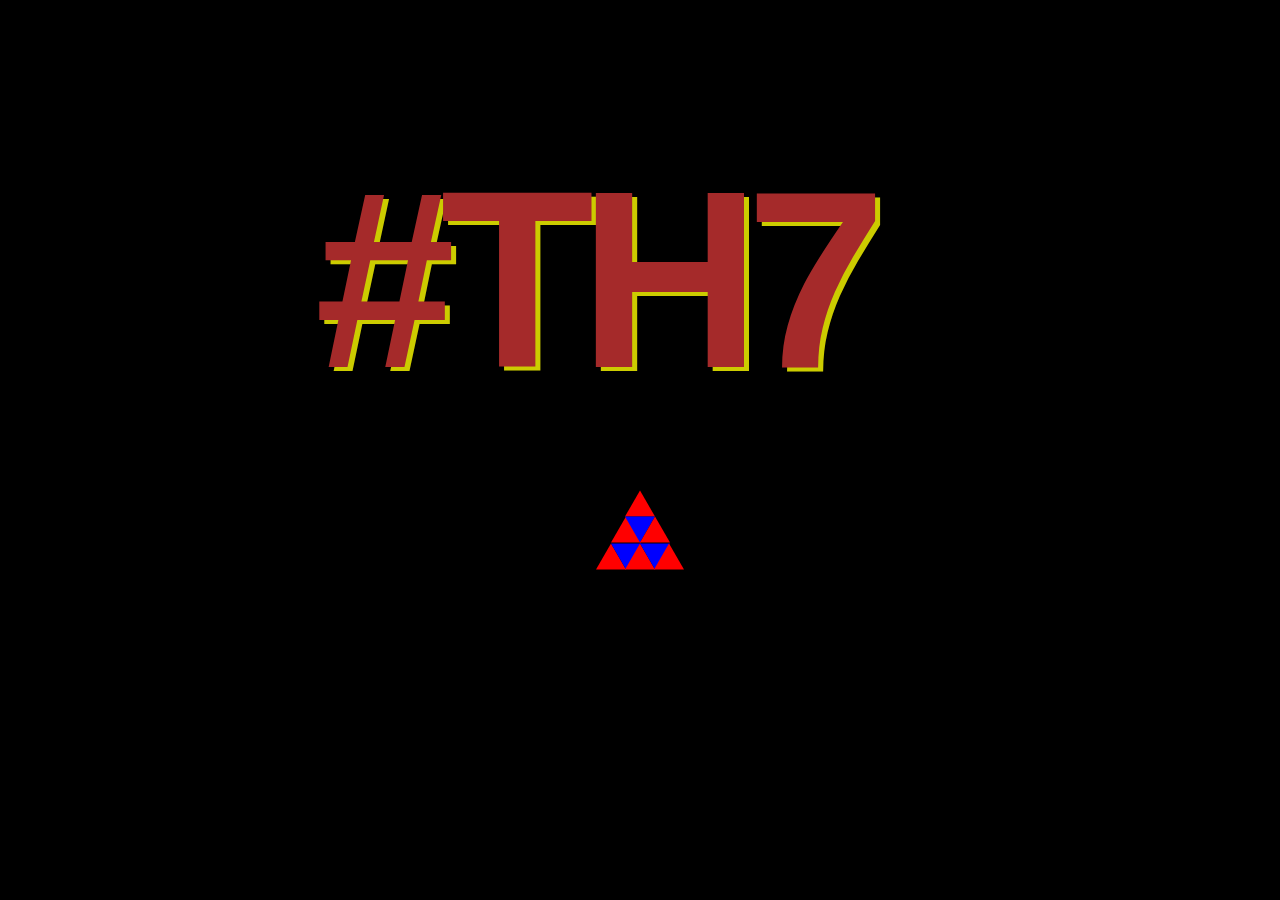
<file: works/first/index.html>
<!DOCTYPE html>
<html>
    <head>
		<meta charset="utf-8">
    <meta http-equiv="X-UA-Compatible" content="IE=edge">
    <meta name="viewport" content="width=device-width, initial-scale=1">
    <link rel="stylesheet" href="https://maxcdn.bootstrapcdn.com/font-awesome/4.7.0/css/font-awesome.min.css">
    <link rel="stylesheet" href="bootstrap.min.css">
	  <link rel="stylesheet" href="animate.css.css">		
<link rel="stylesheet"  href="preloader.css">
        <title>#TH7</title>
    </head>
    <body>
<div class="container">
<div id = "preload"></div>     
<div id="b" class="cssload-triangles">
    <div class="cssload-tri cssload-invert"></div>
    <div class="cssload-tri cssload-invert"></div>
    <div class="cssload-tri"></div>
    <div class="cssload-tri cssload-invert"></div>
    <div class="cssload-tri cssload-invert"></div>
    <div class="cssload-tri"></div>
    <div class="cssload-tri cssload-invert"></div>
    <div class="cssload-tri"></div>
    <div class="cssload-tri cssload-invert"></div>
    <br />
    <br />
    <br />
    <br />
</div>
			<div class="hidden-xs">
				<div class="col-lg-5 col-lg-offset-2 col-md-5 col-md-offset-2 col-sm-offset-1 ">
		<ul class="th"> 
			<li class="#"><b>#</b></li>
			<li class="t">T</li>
			<li class="h">H</li>
			<li class="7">7</li>
	</ul>
			</div>
		</div>	
			<div class="visible-xs col-xs-7 col-xs-offset-1 ">
		<ul class="thxs"> 
			<li class="#"><b>#</b></li>
			<li class="t">T</li>
			<li class="h">H</li>
			<li class="7">7</li>
	</ul>
			</div>
		</div>
 <script src="preloader.js"></script>
		
    <script src="https://ajax.googleapis.com/ajax/libs/jquery/1.12.4/jquery.min.js"></script>
    <script src="bootstrap.min.js"></script>
<script src="https://maxcdn.bootstrapcdn.com/bootstrap/3.3.7/js/bootstrap.min.js" integrity="sha384-Tc5IQib027qvyjSMfHjOMaLkfuWVxZxUPnCJA7l2mCWNIpG9mGCD8wGNIcPD7Txa" crossorigin="anonymous"></script>
		
		<script src="https://code.jquery.com/jquery-3.1.1.js"></script>
    </body>
</html>
</file>
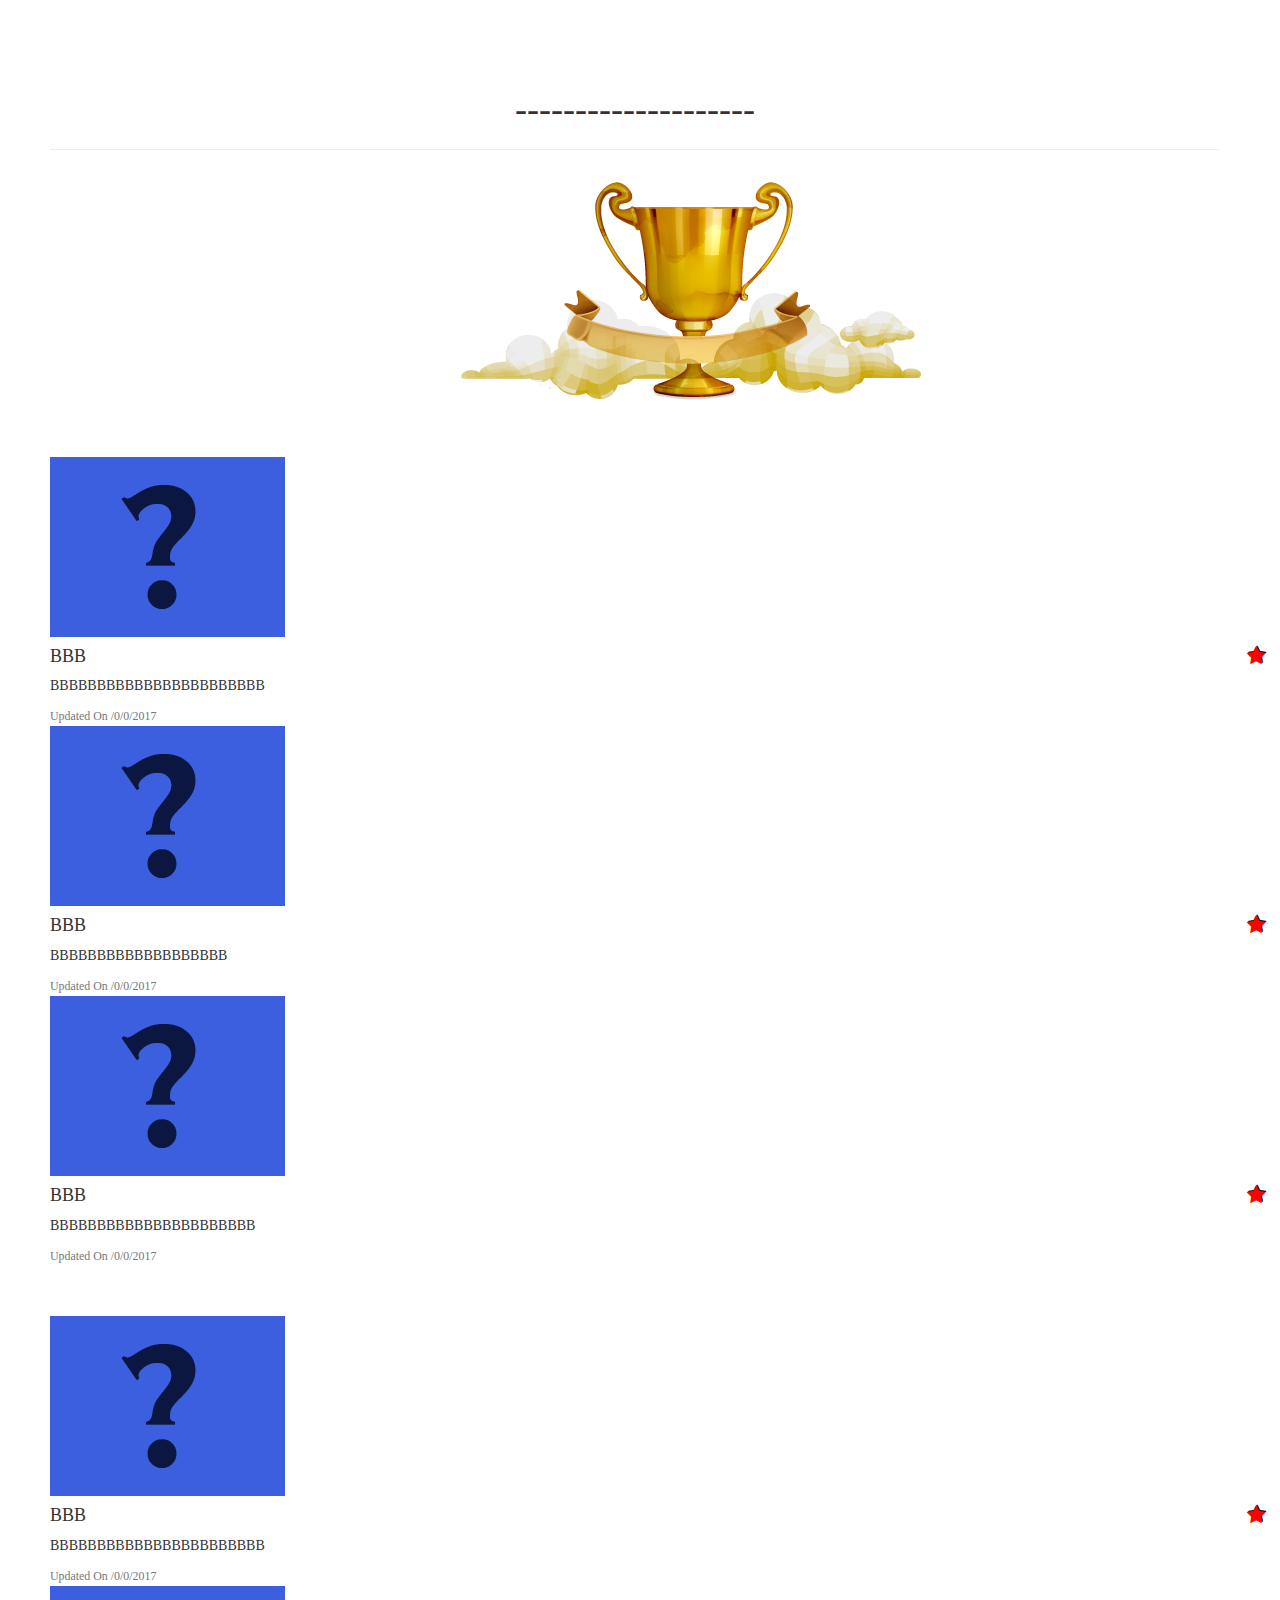
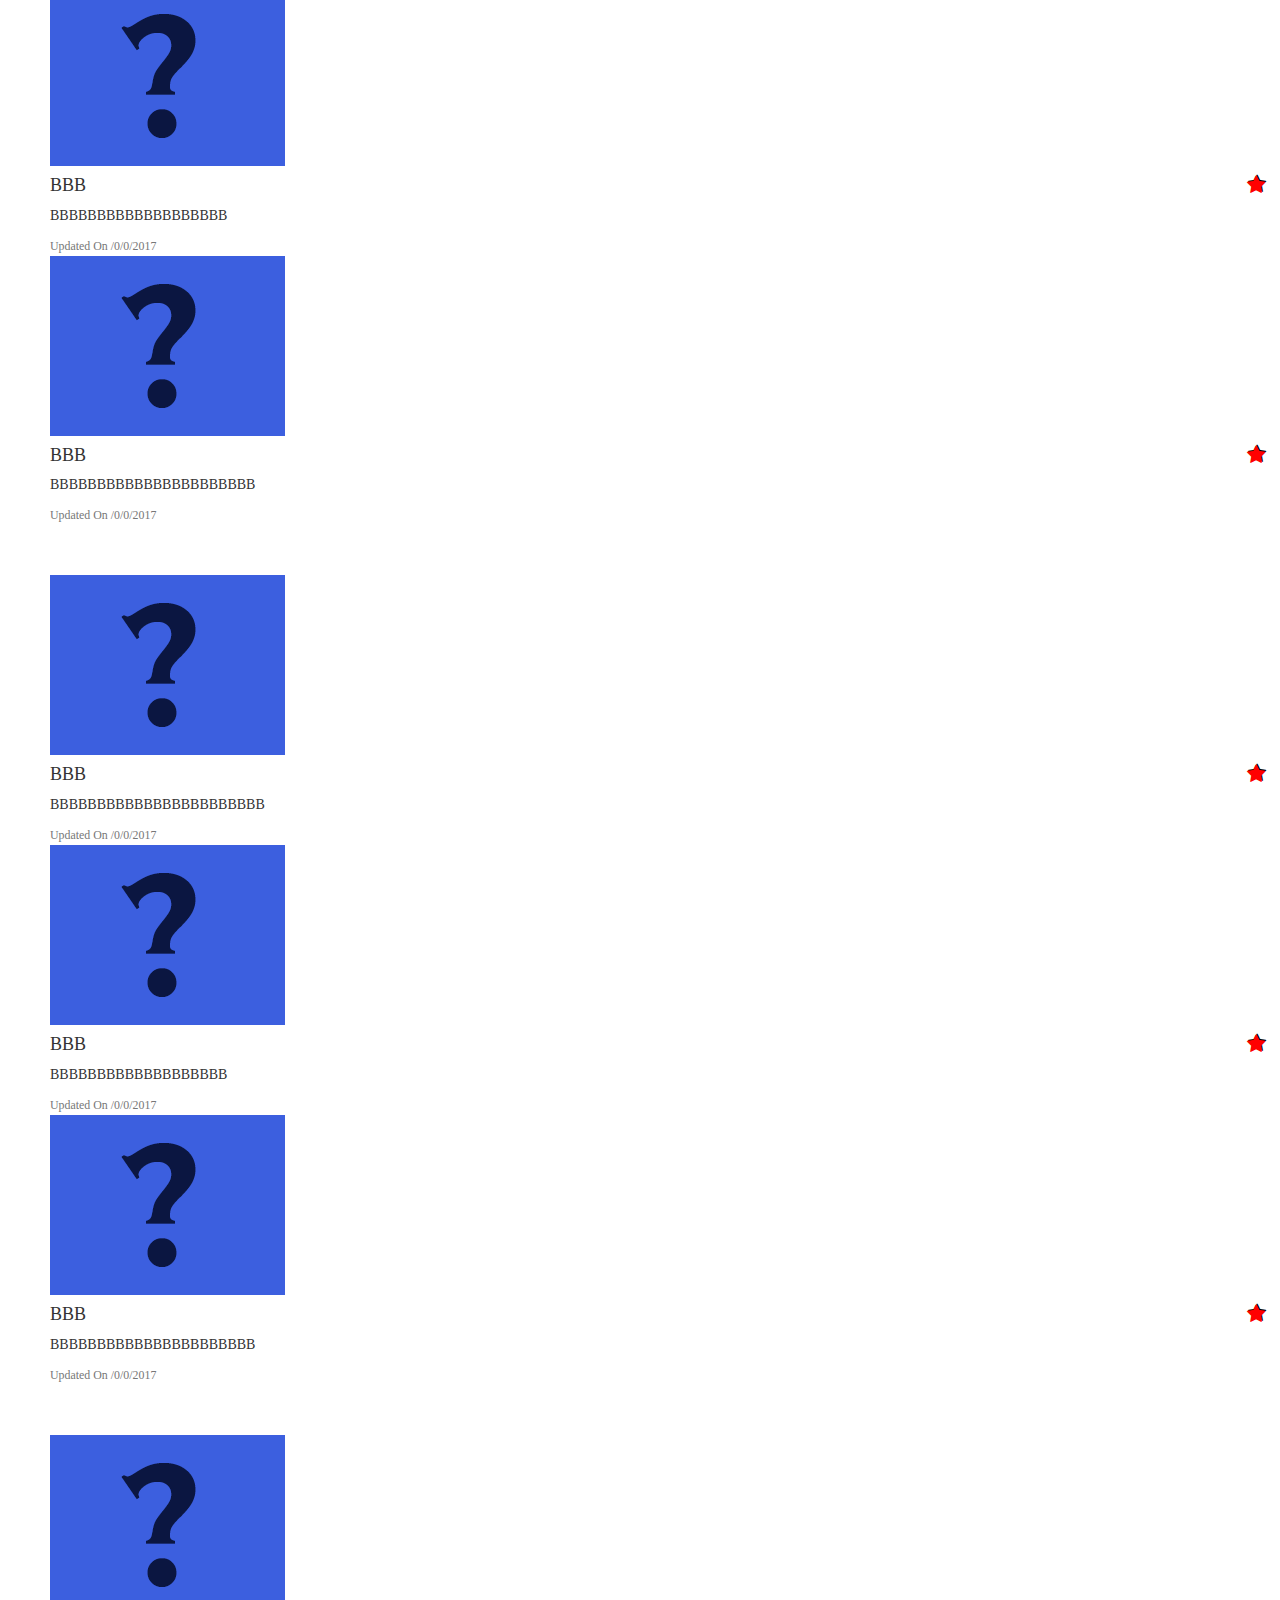
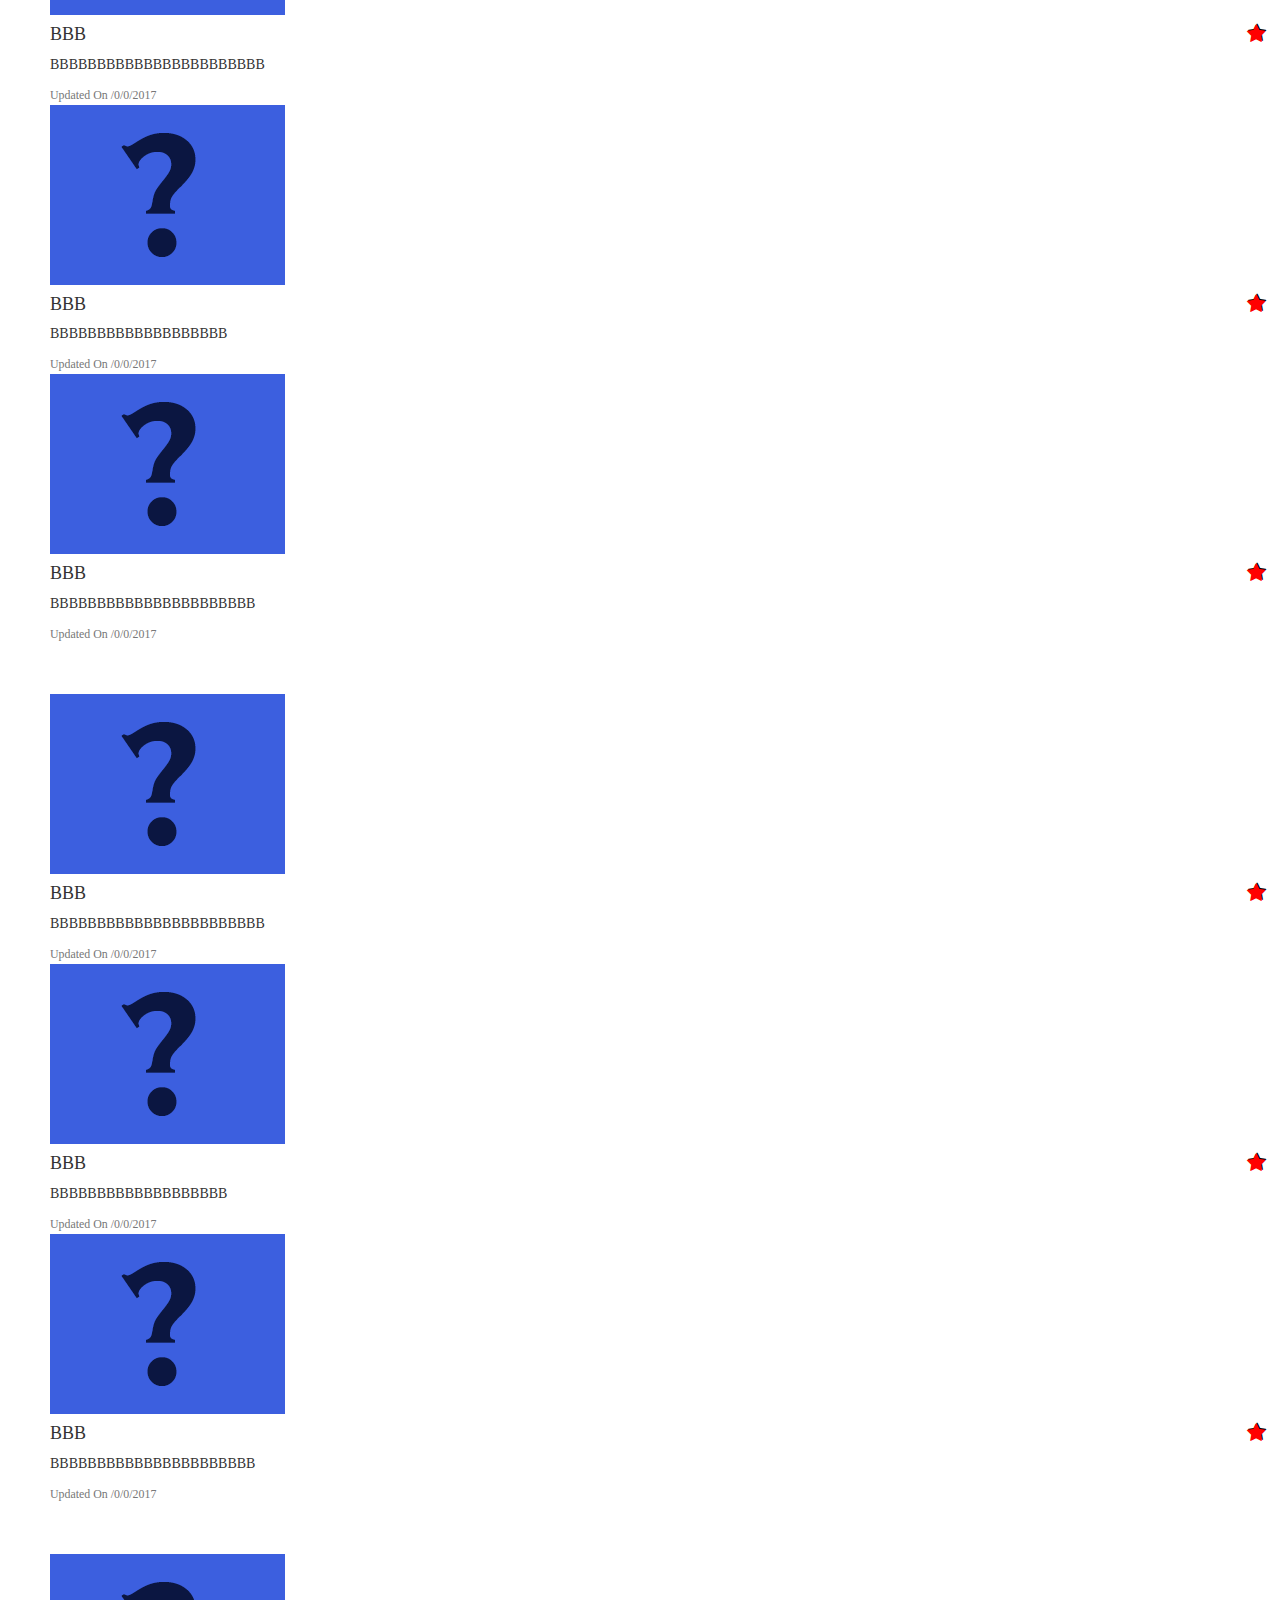
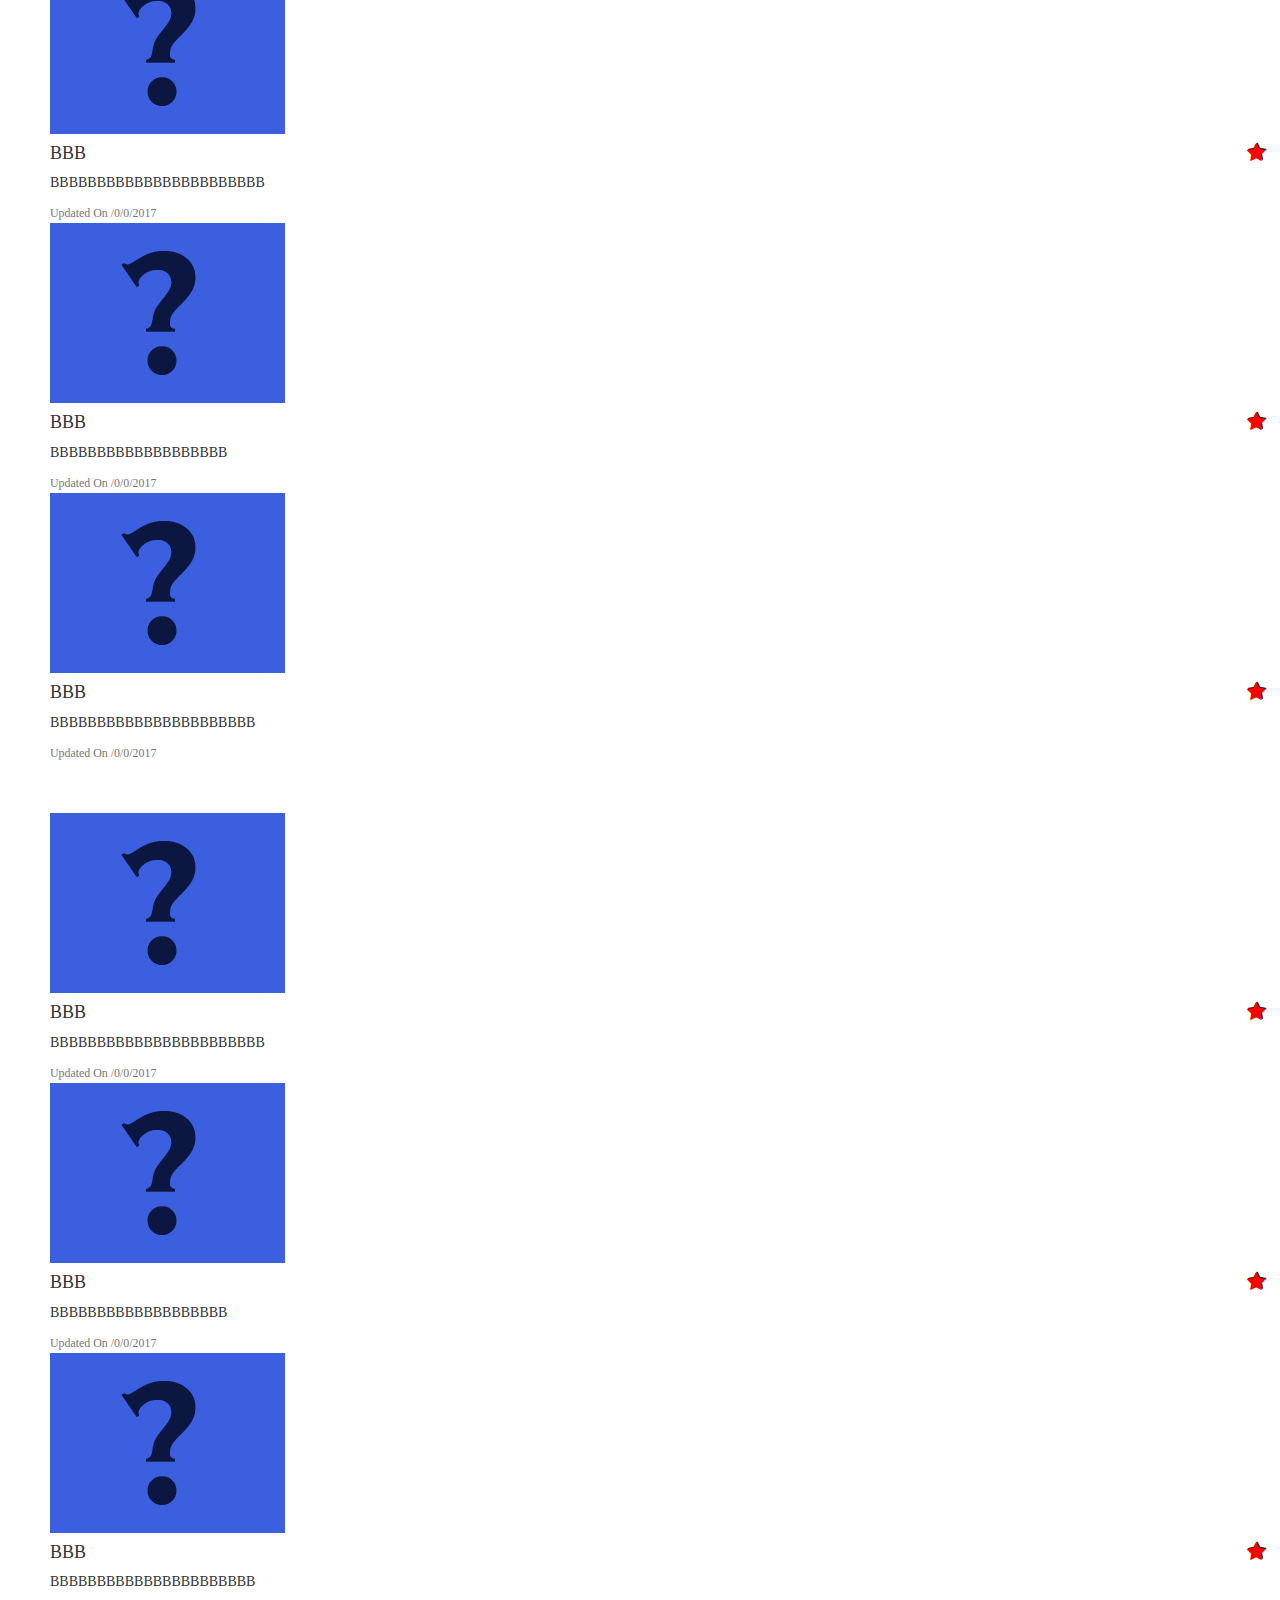
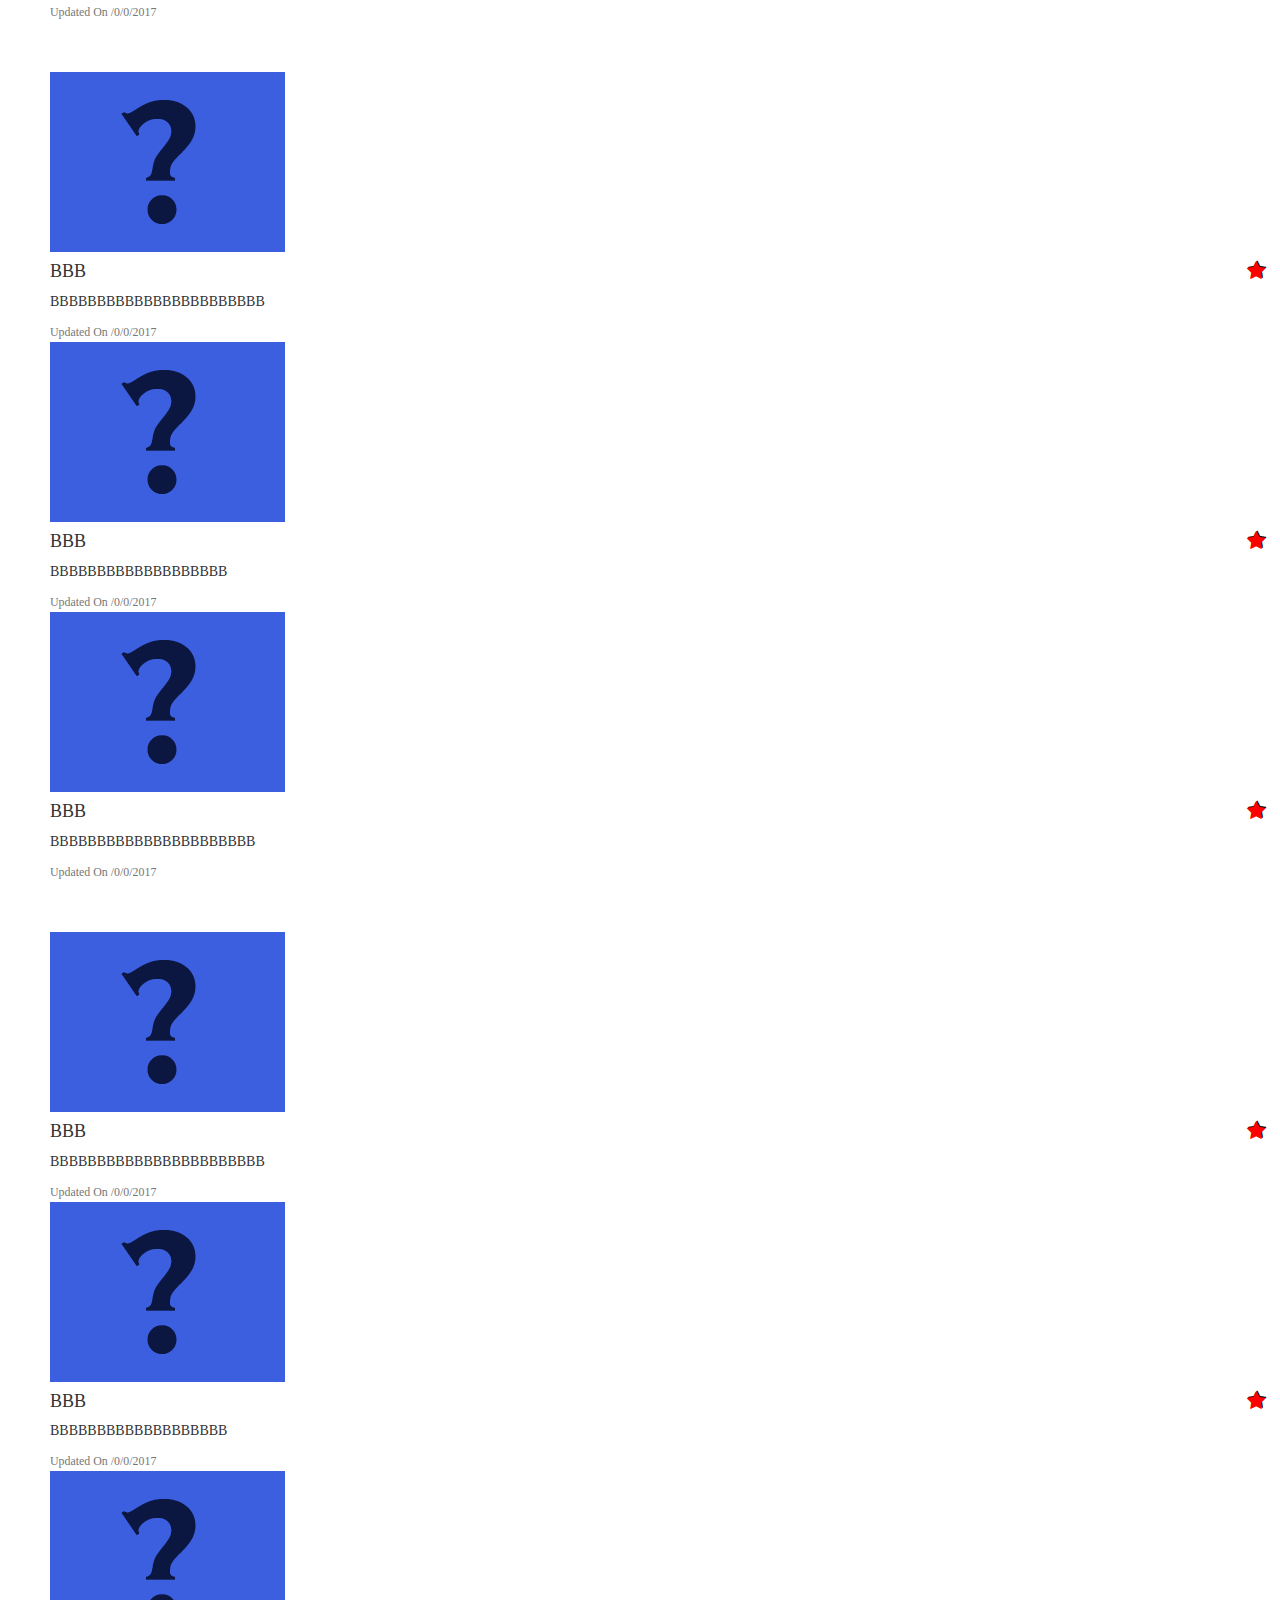
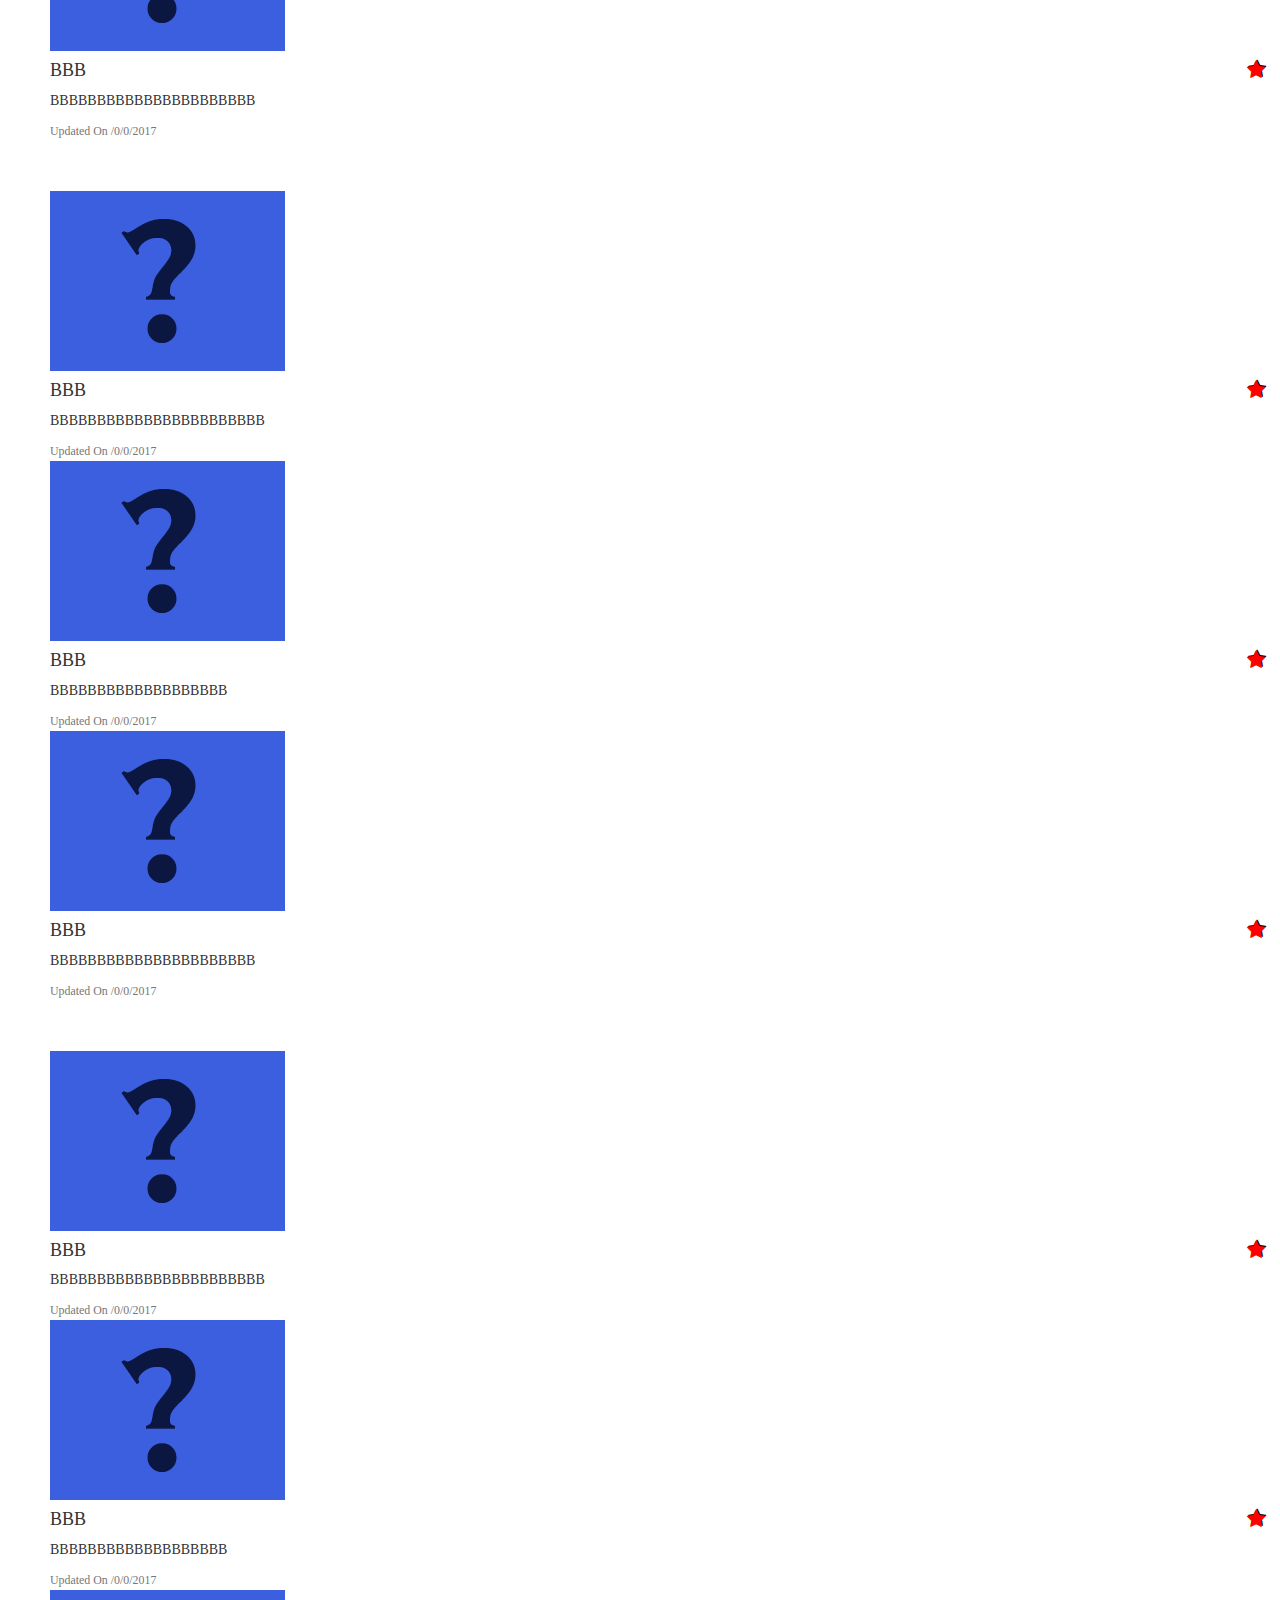
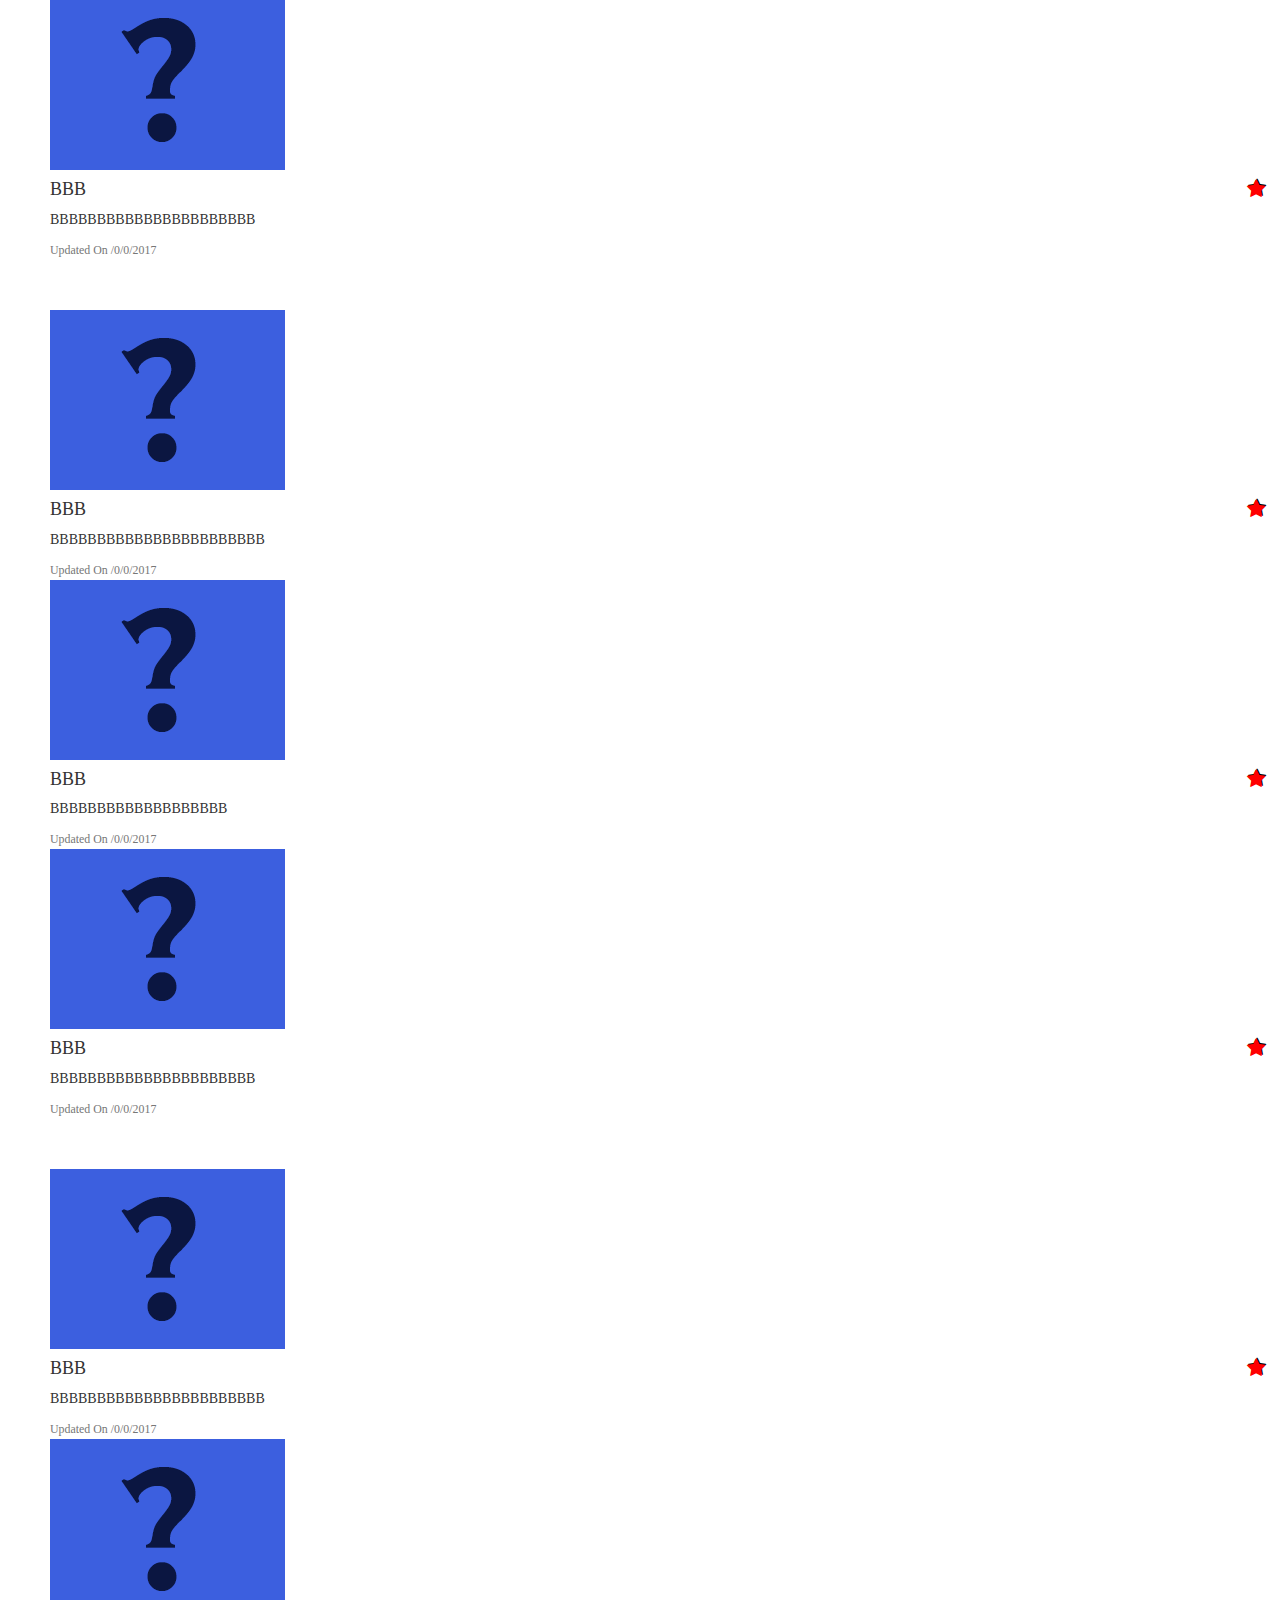
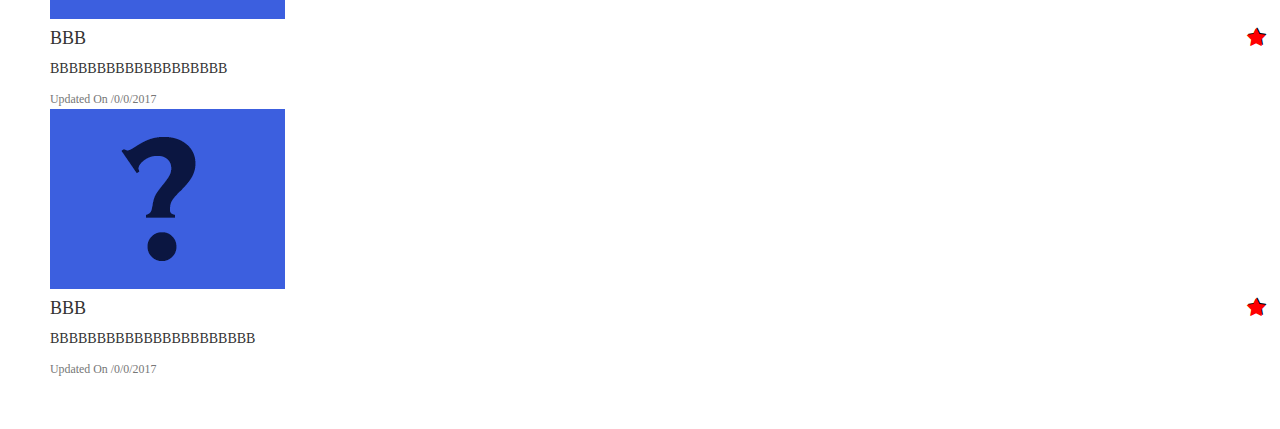
<file: works/second/files/root/worksmain/worksall/Green_apple_kids/other_files/index.html>
<!DOCTYPE html>
<html lang="en">
  <head>
	  
	  
    <meta charset="utf-8">
    <meta http-equiv="X-UA-Compatible" content="IE=edge">
    <meta name="viewport" content="width=device-width, initial-scale=1">
   <link rel="stylesheet" href="https://maxcdn.bootstrapcdn.com/bootstrap/4.0.0-alpha.6/css/bootstrap.min.css" integrity="sha384-rwoIResjU2yc3z8GV/NPeZWAv56rSmLldC3R/AZzGRnGxQQKnKkoFVhFQhNUwEyJ" crossorigin="anonymous">
    <link href="https://maxcdn.bootstrapcdn.com/font-awesome/4.7.0/css/font-awesome.min.css" rel="stylesheet" integrity="sha384-wvfXpqpZZVQGK6TAh5PVlGOfQNHSoD2xbE+QkPxCAFlNEevoEH3Sl0sibVcOQVnN" crossorigin="anonymous">
	  
    <link rel="stylesheet" href="bootstrap.min.css">
	  <link rel="stylesheet" href="animate.css.css">
	  <link rel="stylesheet" href="style.css"> 
	  <title></title>
  </head>
  <body>
	  
	  <div class="container">
		  <div class="page-header text-center">
			  <h1>--------------------</h1>
		  </div>
	  <div class="col-lg-4 col-lg-offset-4 col-md-4 col-md-offset-4 col-sm-4 col-sm-offset-4">
	    <img class="card-img-top img-fluid " src="pictures/myweek-prizes.png" alt="Card image cap">
	  </div>
	  </div>
	 	  
	  

	  
	  <div class="container">
	  <div class="card-deck">
  <div class="card">
    <img class="card-img-top" src="pictures/blank.gif" alt="Card image cap">
    <div class="card-block">
		<div class="card-title fa fa-star star" aria-hidden="true"></div>
      <h4 class="card-title">BBB</h4>
      <p class="card-text">BBBBBBBBBBBBBBBBBBBBBBB</p>
    </div>
    <div class="card-footer">
      <small class="text-muted">Updated On  /0/0/2017</small>
    </div>
  </div>
		  
		  
  <div class="card">
    <img class="card-img-top" src="pictures/blank.gif" alt="Card image cap">
    <div class="card-block">
		<div class="card-title fa fa-star star" aria-hidden="true"></div>
      <h4 class="card-title">BBB</h4>
      <p class="card-text">BBBBBBBBBBBBBBBBBBB</p>
    </div>
    <div class="card-footer">
      <small class="text-muted">Updated On  /0/0/2017</small>
    </div>
  </div>
		  
		  
  <div class="card">
    <img class="card-img-top" src="pictures/blank.gif" alt="Card image cap">
    <div class="card-block">
		<div class="card-title fa fa-star star" aria-hidden="true"></div>
      <h4 class="card-title">BBB</h4>
      <p class="card-text">BBBBBBBBBBBBBBBBBBBBBB</p>
    </div>
    <div class="card-footer">
      <small class="text-muted">Updated On  /0/0/2017</small>
    </div>
  </div>
</div>
	  </div>	  
	  
	  	  <div class="container">
	  <div class="card-deck">
  <div class="card">
    <img class="card-img-top" src="pictures/blank.gif" alt="Card image cap">
    <div class="card-block">
		<div class="card-title fa fa-star star" aria-hidden="true"></div>
      <h4 class="card-title">BBB</h4>
      <p class="card-text">BBBBBBBBBBBBBBBBBBBBBBB</p>
    </div>
    <div class="card-footer">
      <small class="text-muted">Updated On  /0/0/2017</small>
    </div>
  </div>
		  
		  
  <div class="card">
    <img class="card-img-top" src="pictures/blank.gif" alt="Card image cap">
    <div class="card-block">
		<div class="card-title fa fa-star star" aria-hidden="true"></div>
      <h4 class="card-title">BBB</h4>
      <p class="card-text">BBBBBBBBBBBBBBBBBBB</p>
    </div>
    <div class="card-footer">
      <small class="text-muted">Updated On  /0/0/2017</small>
    </div>
  </div>
		  
		  
  <div class="card">
    <img class="card-img-top" src="pictures/blank.gif" alt="Card image cap">
    <div class="card-block">
		<div class="card-title fa fa-star star" aria-hidden="true"></div>
      <h4 class="card-title">BBB</h4>
      <p class="card-text">BBBBBBBBBBBBBBBBBBBBBB</p>
    </div>
    <div class="card-footer">
      <small class="text-muted">Updated On  /0/0/2017</small>
    </div>
  </div>
</div>
	  </div>	  
	  
	  	  <div class="container">
	  <div class="card-deck">
  <div class="card">
    <img class="card-img-top" src="pictures/blank.gif" alt="Card image cap">
    <div class="card-block">
		<div class="card-title fa fa-star star" aria-hidden="true"></div>
      <h4 class="card-title">BBB</h4>
      <p class="card-text">BBBBBBBBBBBBBBBBBBBBBBB</p>
    </div>
    <div class="card-footer">
      <small class="text-muted">Updated On  /0/0/2017</small>
    </div>
  </div>
		  
		  
  <div class="card">
    <img class="card-img-top" src="pictures/blank.gif" alt="Card image cap">
    <div class="card-block">
		<div class="card-title fa fa-star star" aria-hidden="true"></div>
      <h4 class="card-title">BBB</h4>
      <p class="card-text">BBBBBBBBBBBBBBBBBBB</p>
    </div>
    <div class="card-footer">
      <small class="text-muted">Updated On  /0/0/2017</small>
    </div>
  </div>
		  
		  
  <div class="card">
    <img class="card-img-top" src="pictures/blank.gif" alt="Card image cap">
    <div class="card-block">
		<div class="card-title fa fa-star star" aria-hidden="true"></div>
      <h4 class="card-title">BBB</h4>
      <p class="card-text">BBBBBBBBBBBBBBBBBBBBBB</p>
    </div>
    <div class="card-footer">
      <small class="text-muted">Updated On  /0/0/2017</small>
    </div>
  </div>
</div>
	  </div>	  
	  
	  	  <div class="container">
	  <div class="card-deck">
  <div class="card">
    <img class="card-img-top" src="pictures/blank.gif" alt="Card image cap">
    <div class="card-block">
		<div class="card-title fa fa-star star" aria-hidden="true"></div>
      <h4 class="card-title">BBB</h4>
      <p class="card-text">BBBBBBBBBBBBBBBBBBBBBBB</p>
    </div>
    <div class="card-footer">
      <small class="text-muted">Updated On  /0/0/2017</small>
    </div>
  </div>
		  
		  
  <div class="card">
    <img class="card-img-top" src="pictures/blank.gif" alt="Card image cap">
    <div class="card-block">
		<div class="card-title fa fa-star star" aria-hidden="true"></div>
      <h4 class="card-title">BBB</h4>
      <p class="card-text">BBBBBBBBBBBBBBBBBBB</p>
    </div>
    <div class="card-footer">
      <small class="text-muted">Updated On  /0/0/2017</small>
    </div>
  </div>
		  
		  
  <div class="card">
    <img class="card-img-top" src="pictures/blank.gif" alt="Card image cap">
    <div class="card-block">
		<div class="card-title fa fa-star star" aria-hidden="true"></div>
      <h4 class="card-title">BBB</h4>
      <p class="card-text">BBBBBBBBBBBBBBBBBBBBBB</p>
    </div>
    <div class="card-footer">
      <small class="text-muted">Updated On  /0/0/2017</small>
    </div>
  </div>
</div>
	  </div>	  
	  
	  	  <div class="container">
	  <div class="card-deck">
  <div class="card">
    <img class="card-img-top" src="pictures/blank.gif" alt="Card image cap">
    <div class="card-block">
		<div class="card-title fa fa-star star" aria-hidden="true"></div>
      <h4 class="card-title">BBB</h4>
      <p class="card-text">BBBBBBBBBBBBBBBBBBBBBBB</p>
    </div>
    <div class="card-footer">
      <small class="text-muted">Updated On  /0/0/2017</small>
    </div>
  </div>
		  
		  
  <div class="card">
    <img class="card-img-top" src="pictures/blank.gif" alt="Card image cap">
    <div class="card-block">
		<div class="card-title fa fa-star star" aria-hidden="true"></div>
      <h4 class="card-title">BBB</h4>
      <p class="card-text">BBBBBBBBBBBBBBBBBBB</p>
    </div>
    <div class="card-footer">
      <small class="text-muted">Updated On  /0/0/2017</small>
    </div>
  </div>
		  
		  
  <div class="card">
    <img class="card-img-top" src="pictures/blank.gif" alt="Card image cap">
    <div class="card-block">
		<div class="card-title fa fa-star star" aria-hidden="true"></div>
      <h4 class="card-title">BBB</h4>
      <p class="card-text">BBBBBBBBBBBBBBBBBBBBBB</p>
    </div>
    <div class="card-footer">
      <small class="text-muted">Updated On  /0/0/2017</small>
    </div>
  </div>
</div>
	  </div>	  
	  
	  	  <div class="container">
	  <div class="card-deck">
  <div class="card">
    <img class="card-img-top" src="pictures/blank.gif" alt="Card image cap">
    <div class="card-block">
		<div class="card-title fa fa-star star" aria-hidden="true"></div>
      <h4 class="card-title">BBB</h4>
      <p class="card-text">BBBBBBBBBBBBBBBBBBBBBBB</p>
    </div>
    <div class="card-footer">
      <small class="text-muted">Updated On  /0/0/2017</small>
    </div>
  </div>
		  
		  
  <div class="card">
    <img class="card-img-top" src="pictures/blank.gif" alt="Card image cap">
    <div class="card-block">
		<div class="card-title fa fa-star star" aria-hidden="true"></div>
      <h4 class="card-title">BBB</h4>
      <p class="card-text">BBBBBBBBBBBBBBBBBBB</p>
    </div>
    <div class="card-footer">
      <small class="text-muted">Updated On  /0/0/2017</small>
    </div>
  </div>
		  
		  
  <div class="card">
    <img class="card-img-top" src="pictures/blank.gif" alt="Card image cap">
    <div class="card-block">
		<div class="card-title fa fa-star star" aria-hidden="true"></div>
      <h4 class="card-title">BBB</h4>
      <p class="card-text">BBBBBBBBBBBBBBBBBBBBBB</p>
    </div>
    <div class="card-footer">
      <small class="text-muted">Updated On  /0/0/2017</small>
    </div>
  </div>
</div>
	  </div>	  
	  
	  	  <div class="container">
	  <div class="card-deck">
  <div class="card">
    <img class="card-img-top" src="pictures/blank.gif" alt="Card image cap">
    <div class="card-block">
		<div class="card-title fa fa-star star" aria-hidden="true"></div>
      <h4 class="card-title">BBB</h4>
      <p class="card-text">BBBBBBBBBBBBBBBBBBBBBBB</p>
    </div>
    <div class="card-footer">
      <small class="text-muted">Updated On  /0/0/2017</small>
    </div>
  </div>
		  
		  
  <div class="card">
    <img class="card-img-top" src="pictures/blank.gif" alt="Card image cap">
    <div class="card-block">
		<div class="card-title fa fa-star star" aria-hidden="true"></div>
      <h4 class="card-title">BBB</h4>
      <p class="card-text">BBBBBBBBBBBBBBBBBBB</p>
    </div>
    <div class="card-footer">
      <small class="text-muted">Updated On  /0/0/2017</small>
    </div>
  </div>
		  
		  
  <div class="card">
    <img class="card-img-top" src="pictures/blank.gif" alt="Card image cap">
    <div class="card-block">
		<div class="card-title fa fa-star star" aria-hidden="true"></div>
      <h4 class="card-title">BBB</h4>
      <p class="card-text">BBBBBBBBBBBBBBBBBBBBBB</p>
    </div>
    <div class="card-footer">
      <small class="text-muted">Updated On  /0/0/2017</small>
    </div>
  </div>
</div>
	  </div>	  
	  
	  	  <div class="container">
	  <div class="card-deck">
  <div class="card">
    <img class="card-img-top" src="pictures/blank.gif" alt="Card image cap">
    <div class="card-block">
		<div class="card-title fa fa-star star" aria-hidden="true"></div>
      <h4 class="card-title">BBB</h4>
      <p class="card-text">BBBBBBBBBBBBBBBBBBBBBBB</p>
    </div>
    <div class="card-footer">
      <small class="text-muted">Updated On  /0/0/2017</small>
    </div>
  </div>
		  
		  
  <div class="card">
    <img class="card-img-top" src="pictures/blank.gif" alt="Card image cap">
    <div class="card-block">
		<div class="card-title fa fa-star star" aria-hidden="true"></div>
      <h4 class="card-title">BBB</h4>
      <p class="card-text">BBBBBBBBBBBBBBBBBBB</p>
    </div>
    <div class="card-footer">
      <small class="text-muted">Updated On  /0/0/2017</small>
    </div>
  </div>
		  
		  
  <div class="card">
    <img class="card-img-top" src="pictures/blank.gif" alt="Card image cap">
    <div class="card-block">
		<div class="card-title fa fa-star star" aria-hidden="true"></div>
      <h4 class="card-title">BBB</h4>
      <p class="card-text">BBBBBBBBBBBBBBBBBBBBBB</p>
    </div>
    <div class="card-footer">
      <small class="text-muted">Updated On  /0/0/2017</small>
    </div>
  </div>
</div>
	  </div>	  
	  
	  	  <div class="container">
	  <div class="card-deck">
  <div class="card">
    <img class="card-img-top" src="pictures/blank.gif" alt="Card image cap">
    <div class="card-block">
		<div class="card-title fa fa-star star" aria-hidden="true"></div>
      <h4 class="card-title">BBB</h4>
      <p class="card-text">BBBBBBBBBBBBBBBBBBBBBBB</p>
    </div>
    <div class="card-footer">
      <small class="text-muted">Updated On  /0/0/2017</small>
    </div>
  </div>
		  
		  
  <div class="card">
    <img class="card-img-top" src="pictures/blank.gif" alt="Card image cap">
    <div class="card-block">
		<div class="card-title fa fa-star star" aria-hidden="true"></div>
      <h4 class="card-title">BBB</h4>
      <p class="card-text">BBBBBBBBBBBBBBBBBBB</p>
    </div>
    <div class="card-footer">
      <small class="text-muted">Updated On  /0/0/2017</small>
    </div>
  </div>
		  
		  
  <div class="card">
    <img class="card-img-top" src="pictures/blank.gif" alt="Card image cap">
    <div class="card-block">
		<div class="card-title fa fa-star star" aria-hidden="true"></div>
      <h4 class="card-title">BBB</h4>
      <p class="card-text">BBBBBBBBBBBBBBBBBBBBBB</p>
    </div>
    <div class="card-footer">
      <small class="text-muted">Updated On  /0/0/2017</small>
    </div>
  </div>
</div>
	  </div>	  
	  
	  	  <div class="container">
	  <div class="card-deck">
  <div class="card">
    <img class="card-img-top" src="pictures/blank.gif" alt="Card image cap">
    <div class="card-block">
		<div class="card-title fa fa-star star" aria-hidden="true"></div>
      <h4 class="card-title">BBB</h4>
      <p class="card-text">BBBBBBBBBBBBBBBBBBBBBBB</p>
    </div>
    <div class="card-footer">
      <small class="text-muted">Updated On  /0/0/2017</small>
    </div>
  </div>
		  
		  
  <div class="card">
    <img class="card-img-top" src="pictures/blank.gif" alt="Card image cap">
    <div class="card-block">
		<div class="card-title fa fa-star star" aria-hidden="true"></div>
      <h4 class="card-title">BBB</h4>
      <p class="card-text">BBBBBBBBBBBBBBBBBBB</p>
    </div>
    <div class="card-footer">
      <small class="text-muted">Updated On  /0/0/2017</small>
    </div>
  </div>
		  
		  
  <div class="card">
    <img class="card-img-top" src="pictures/blank.gif" alt="Card image cap">
    <div class="card-block">
		<div class="card-title fa fa-star star" aria-hidden="true"></div>
      <h4 class="card-title">BBB</h4>
      <p class="card-text">BBBBBBBBBBBBBBBBBBBBBB</p>
    </div>
    <div class="card-footer">
      <small class="text-muted">Updated On  /0/0/2017</small>
    </div>
  </div>
</div>
	  </div>	  
	  
	  	  <div class="container">
	  <div class="card-deck">
  <div class="card">
    <img class="card-img-top" src="pictures/blank.gif" alt="Card image cap">
    <div class="card-block">
		<div class="card-title fa fa-star star" aria-hidden="true"></div>
      <h4 class="card-title">BBB</h4>
      <p class="card-text">BBBBBBBBBBBBBBBBBBBBBBB</p>
    </div>
    <div class="card-footer">
      <small class="text-muted">Updated On  /0/0/2017</small>
    </div>
  </div>
		  
		  
  <div class="card">
    <img class="card-img-top" src="pictures/blank.gif" alt="Card image cap">
    <div class="card-block">
		<div class="card-title fa fa-star star" aria-hidden="true"></div>
      <h4 class="card-title">BBB</h4>
      <p class="card-text">BBBBBBBBBBBBBBBBBBB</p>
    </div>
    <div class="card-footer">
      <small class="text-muted">Updated On  /0/0/2017</small>
    </div>
  </div>
		  
		  
  <div class="card">
    <img class="card-img-top" src="pictures/blank.gif" alt="Card image cap">
    <div class="card-block">
		<div class="card-title fa fa-star star" aria-hidden="true"></div>
      <h4 class="card-title">BBB</h4>
      <p class="card-text">BBBBBBBBBBBBBBBBBBBBBB</p>
    </div>
    <div class="card-footer">
      <small class="text-muted">Updated On  /0/0/2017</small>
    </div>
  </div>
</div>
	  </div>	  
	  
	  	  <div class="container">
	  <div class="card-deck">
  <div class="card">
    <img class="card-img-top" src="pictures/blank.gif" alt="Card image cap">
    <div class="card-block">
		<div class="card-title fa fa-star star" aria-hidden="true"></div>
      <h4 class="card-title">BBB</h4>
      <p class="card-text">BBBBBBBBBBBBBBBBBBBBBBB</p>
    </div>
    <div class="card-footer">
      <small class="text-muted">Updated On  /0/0/2017</small>
    </div>
  </div>
		  
		  
  <div class="card">
    <img class="card-img-top" src="pictures/blank.gif" alt="Card image cap">
    <div class="card-block">
		<div class="card-title fa fa-star star" aria-hidden="true"></div>
      <h4 class="card-title">BBB</h4>
      <p class="card-text">BBBBBBBBBBBBBBBBBBB</p>
    </div>
    <div class="card-footer">
      <small class="text-muted">Updated On  /0/0/2017</small>
    </div>
  </div>
		  
		  
  <div class="card">
    <img class="card-img-top" src="pictures/blank.gif" alt="Card image cap">
    <div class="card-block">
		<div class="card-title fa fa-star star" aria-hidden="true"></div>
      <h4 class="card-title">BBB</h4>
      <p class="card-text">BBBBBBBBBBBBBBBBBBBBBB</p>
    </div>
    <div class="card-footer">
      <small class="text-muted">Updated On  /0/0/2017</small>
    </div>
  </div>
</div>
	  </div>	  
	  
	  	  <div class="container">
	  <div class="card-deck">
  <div class="card">
    <img class="card-img-top" src="pictures/blank.gif" alt="Card image cap">
    <div class="card-block">
		<div class="card-title fa fa-star star" aria-hidden="true"></div>
      <h4 class="card-title">BBB</h4>
      <p class="card-text">BBBBBBBBBBBBBBBBBBBBBBB</p>
    </div>
    <div class="card-footer">
      <small class="text-muted">Updated On  /0/0/2017</small>
    </div>
  </div>
		  
		  
  <div class="card">
    <img class="card-img-top" src="pictures/blank.gif" alt="Card image cap">
    <div class="card-block">
		<div class="card-title fa fa-star star" aria-hidden="true"></div>
      <h4 class="card-title">BBB</h4>
      <p class="card-text">BBBBBBBBBBBBBBBBBBB</p>
    </div>
    <div class="card-footer">
      <small class="text-muted">Updated On  /0/0/2017</small>
    </div>
  </div>
		  
		  
  <div class="card">
    <img class="card-img-top" src="pictures/blank.gif" alt="Card image cap">
    <div class="card-block">
		<div class="card-title fa fa-star star" aria-hidden="true"></div>
      <h4 class="card-title">BBB</h4>
      <p class="card-text">BBBBBBBBBBBBBBBBBBBBBB</p>
    </div>
    <div class="card-footer">
      <small class="text-muted">Updated On  /0/0/2017</small>
    </div>
  </div>
</div>
	  </div>	  
	  
	  
  
	  
	  
	  

    <script src="https://maxcdn.bootstrapcdn.com/bootstrap/4.0.0-alpha.6/js/bootstrap.min.js" integrity="sha384-vBWWzlZJ8ea9aCX4pEW3rVHjgjt7zpkNpZk+02D9phzyeVkE+jo0ieGizqPLForn" crossorigin="anonymous"></script>
    <script src="bootstrap.min.js"></script>
  </body>
</html>
</file>
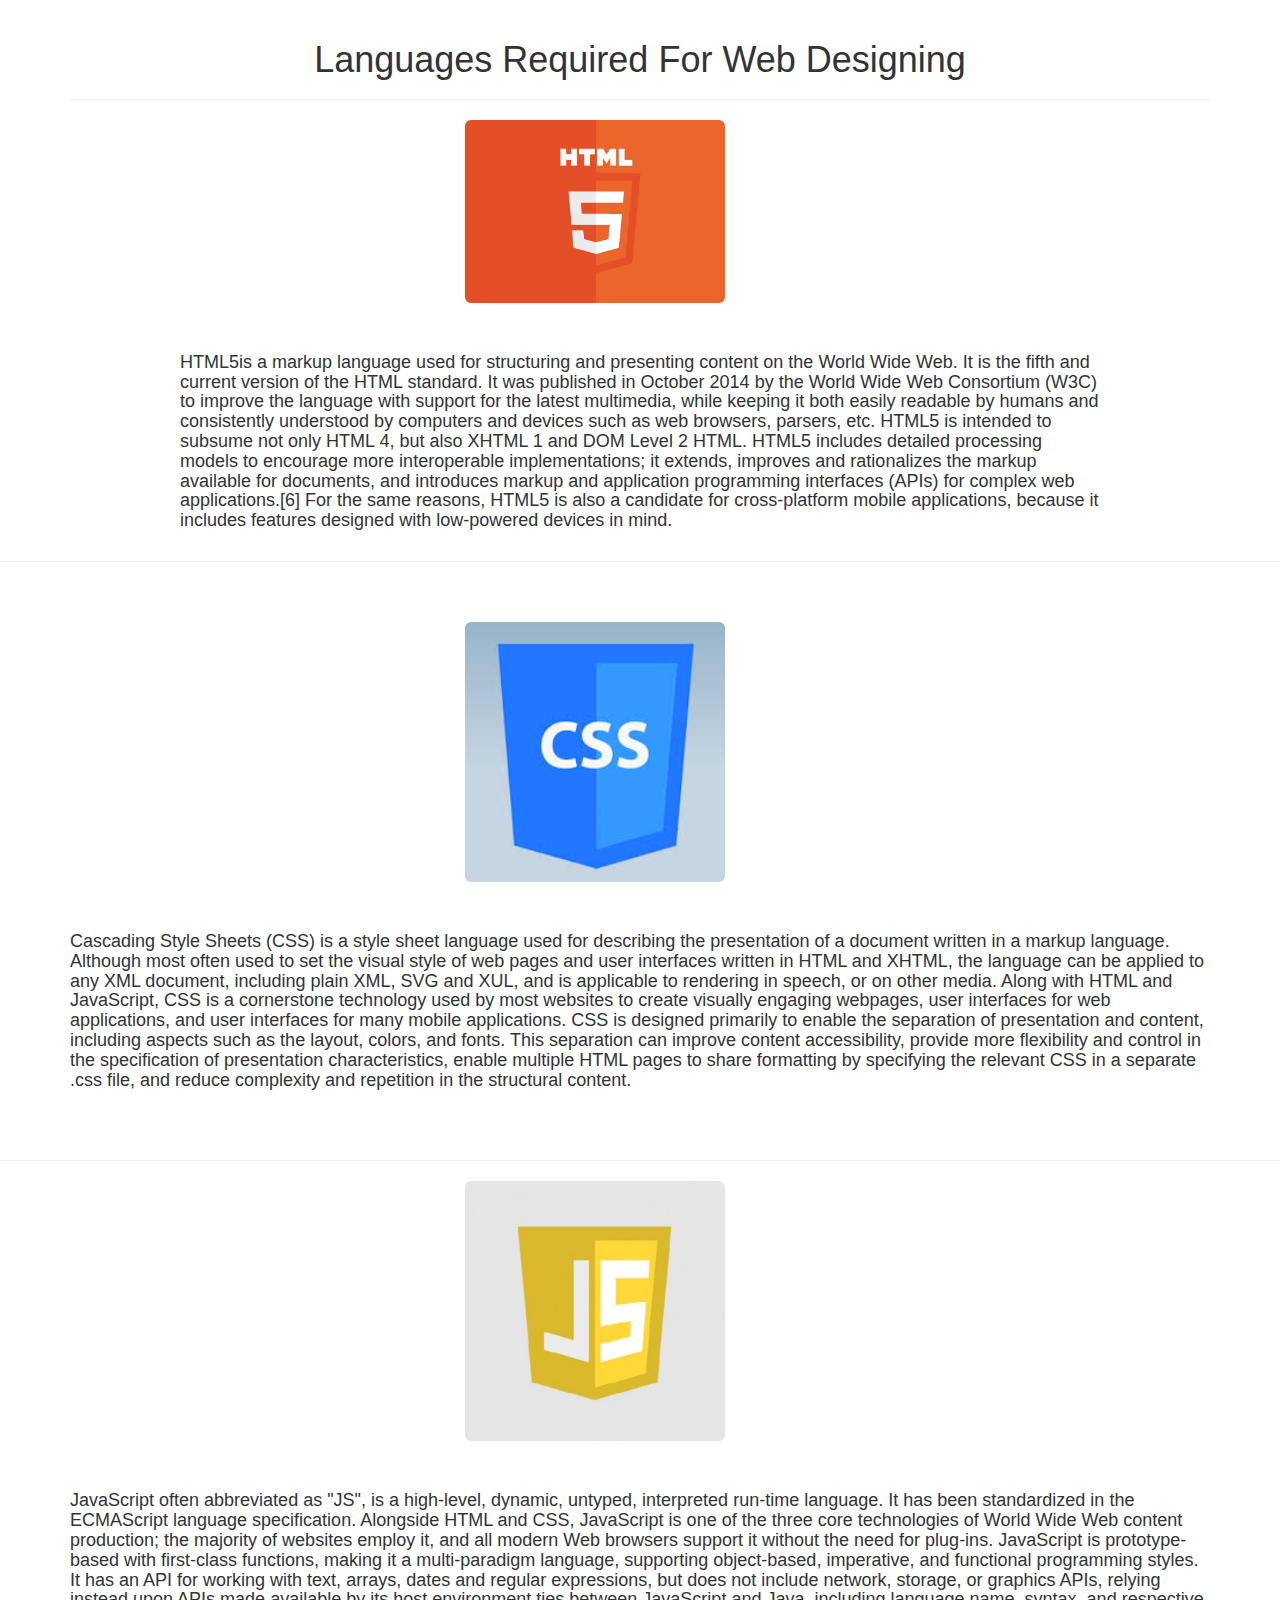
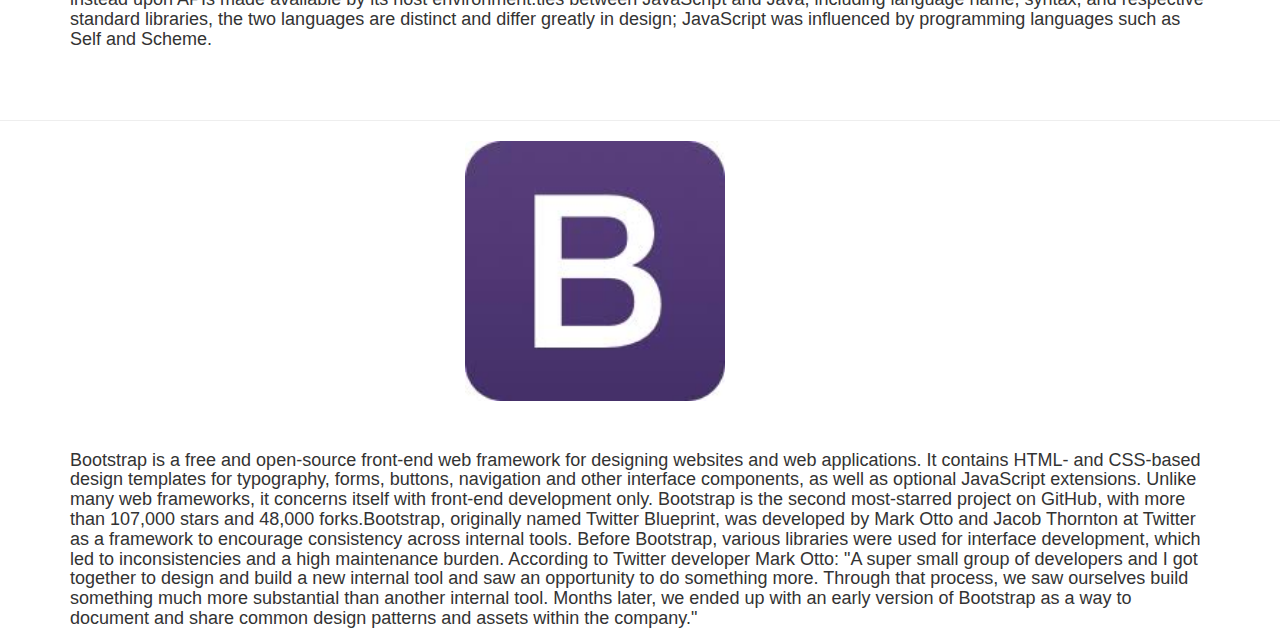
<file: works/first/other files/soft des.html>
<!DOCTYPE html>
<html lang="en">
  <head>
    <meta charset="utf-8">
    <meta http-equiv="X-UA-Compatible" content="IE=edge">
    <meta name="viewport" content="width=device-width, initial-scale=1">
    <link rel="stylesheet" href="bootstrap.min.css">
	  
	  <link rel="stylesheet" href="soft des.css">
	  
  </head>
  <body>
	  <div class="container">
	  <div class="page-header text-center">
	  <h1>Languages Required For Web Designing</h1>
	  </div>
	  
	  
	  	<div class="media">
  <div class=" media-left media-bottom col-md-6 col-md-offset-4 col-lg-6 col-lg-offset-4 col-xs-8 col-xs-offset-2 col-sm-6 html">
	  <img src="pictures/html.png" class="img-responsive media-object img-rounded" style="width:260px">
	
			</div>
		</div>
	  
	  <div class=" col-lg-10 col-lg-offset-1 col-md-10  col-xs-12 htmltext">
		  	<br/><br/>
	  
	  <h4>HTML5is a markup language used for structuring and presenting content on the World Wide Web. It is the fifth and current version of the HTML standard.

It was published in October 2014 by the World Wide Web Consortium (W3C) to improve the language with support for the latest multimedia, while keeping it both easily readable by humans and consistently understood by computers and devices such as web browsers, parsers, etc. HTML5 is intended to subsume not only HTML 4, but also XHTML 1 and DOM Level 2 HTML.

HTML5 includes detailed processing models to encourage more interoperable implementations; it extends, improves and rationalizes the markup available for documents, and introduces markup and application programming interfaces (APIs) for complex web applications.[6] For the same reasons, HTML5 is also a candidate for cross-platform mobile applications, because it includes features designed with low-powered devices in mind.</h4>
	  </div> 
	  </div>
	  <hr/>
	<br/><br/>
	  
	  <div class="container">
	  <div class="media">
  <div class="  col-md-6 col-md-offset-4 col-lg-6 col-lg-offset-4 col-xs-8 col-xs-offset-2 col-sm-">
	  <img src="pictures/css.jpg" class="img-responsive media-object img-rounded css" style="width:260px"> </div> 
		  </div>
		  	<br/><br/>
	  
		  <h4>Cascading Style Sheets (CSS) is a style sheet language used for describing the presentation of a document written in a markup language. Although most often used to set the visual style of web pages and user interfaces written in HTML and XHTML, the language can be applied to any XML document, including plain XML, SVG and XUL, and is applicable to rendering in speech, or on other media. Along with HTML and JavaScript, CSS is a cornerstone technology used by most websites to create visually engaging webpages, user interfaces for web applications, and user interfaces for many mobile applications.

CSS is designed primarily to enable the separation of presentation and content, including aspects such as the layout, colors, and fonts. This separation can improve content accessibility, provide more flexibility and control in the specification of presentation characteristics, enable multiple HTML pages to share formatting by specifying the relevant CSS in a separate .css file, and reduce complexity and repetition in the structural content.</h4>
		  
	  </div>
			<br/><br/>
	    <hr/>
		  
	  <div class="container">
	  <div class="media">
  <div class="  col-md-6 col-md-offset-4 col-lg-6 col-lg-offset-4 col-xs-8 col-xs-offset-2 col-sm-">
	  <img src="pictures/javascript.jpg" class="img-responsive media-object img-rounded css" style="width:260px"> </div> 
		  </div>	<br/><br/>
	  
		  <h4>JavaScript  often abbreviated as "JS", is a high-level, dynamic, untyped, interpreted run-time language. It has been standardized in the ECMAScript language specification. Alongside HTML and CSS, JavaScript is one of the three core technologies of World Wide Web content production; the majority of websites employ it, and all modern Web browsers support it without the need for plug-ins. JavaScript is prototype-based with first-class functions, making it a multi-paradigm language, supporting object-based, imperative, and functional programming styles. It has an API for working with text, arrays, dates and regular expressions, but does not include network, storage, or graphics APIs, relying instead upon APIs made available by its host environment.ties between JavaScript and Java, including language name, syntax, and respective standard libraries, the two languages are distinct and differ greatly in design; JavaScript was influenced by programming languages such as Self and Scheme.</h4>
		  
	  </div>
		  	  
		  	<br/><br/>
	  <hr/>
		  <div class="container">
	  <div class="media">
  <div class="  col-md-6 col-md-offset-4 col-lg-6 col-lg-offset-4 col-xs-8 col-xs-offset-2 col-sm-">
	  <img src="pictures/bootstrap.jpg" class="img-responsive media-object img-rounded css" style="width:260px"> </div> 
		  </div>
			  	<br/><br/>
	  
		  <h4>Bootstrap is a free and open-source front-end web framework for designing websites and web applications. It contains HTML- and CSS-based design templates for typography, forms, buttons, navigation and other interface components, as well as optional JavaScript extensions. Unlike many web frameworks, it concerns itself with front-end development only.

Bootstrap is the second most-starred project on GitHub, with more than 107,000 stars and 48,000 forks.Bootstrap, originally named Twitter Blueprint, was developed by Mark Otto and Jacob Thornton at Twitter as a framework to encourage consistency across internal tools. Before Bootstrap, various libraries were used for interface development, which led to inconsistencies and a high maintenance burden. According to Twitter developer Mark Otto:

"A super small group of developers and I got together to design and build a new internal tool and saw an opportunity to do something more. Through that process, we saw ourselves build something much more substantial than another internal tool. Months later, we ended up with an early version of Bootstrap as a way to document and share common design patterns and assets within the company."</h4>
		  
	  </div>
		  	  
		  
		  
		  
		  
		  
		  
		  
		  
		  
		  
		  
		  
		  
		  
		  
		  
		  
		  
		  
		  
		  
		  
		  
    <script src="https://ajax.googleapis.com/ajax/libs/jquery/1.12.4/jquery.min.js"></script>
    <script src="bootstrap.min.js"></script>
  </body>
</html>
</file>
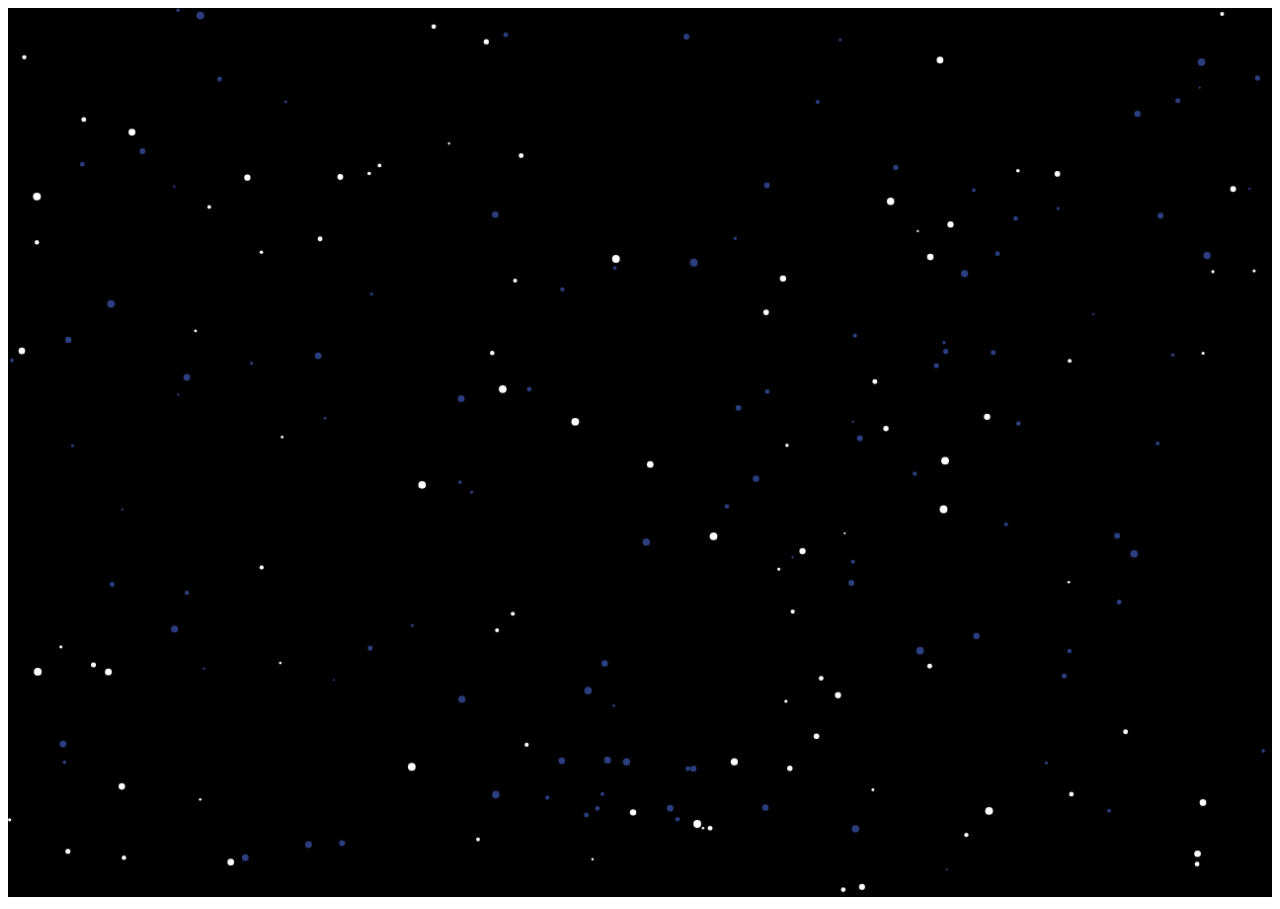
<file: works/second/files/root/worksmain/worksall/canvas/indexcanvas.html>
<!DOCTYPE html>
<html>
	<head>
		<title>canvas</title>
		 <style>
			
			#canvas
			{
				height: 100%;
				width: 100%;
				background-color: black;
			}		
		 </style>
	</head>
	<body>
		<canvas id="canvas"></canvas>
		
		<script src="canvas.js"></script>
	</body>
</html>
</file>
<file: works/first/preloader.css>
body
{
    font-family: sans-serif;
	margin: 0;
	background-color: black;
}
.cssload-triangles {
    transform: translate(-50%, -50%);
        -o-transform: translate(-50%, -50%);
        -ms-transform: translate(-50%, -50%);
        -webkit-transform: translate(-50%, -50%);
        -moz-transform: translate(-50%, -50%);
    height: 79px;
    width: 88px;
    position: absolute;
    left: 50%;
    transition:5s;
    top:530px;
}

.cssload-tri {
    position: absolute;
    animation: cssload-pulse 862.5ms ease-in infinite;
        -o-animation: cssload-pulse 862.5ms ease-in infinite;
        -ms-animation: cssload-pulse 862.5ms ease-in infinite;
        -webkit-animation: cssload-pulse 862.5ms ease-in infinite;
        -moz-animation: cssload-pulse 862.5ms ease-in infinite;
    border-top: 26px solid blue;
    border-left: 15px solid transparent;
    border-right: 15px solid transparent;
    border-bottom: 0px;
}
.cssload-tri.cssload-invert {
    border-top: 0px;
    border-bottom: 26px solid red;
    border-left: 15px solid transparent;
    border-right: 15px solid transparent;
}
.cssload-tri:nth-child(1) {
    left: 29px;
}
.cssload-tri:nth-child(2) {
    left: 15px;
    top: 26px;
    animation-delay: -143.75ms;
        -o-animation-delay: -143.75ms;
        -ms-animation-delay: -143.75ms;
        -webkit-animation-delay: -143.75ms;
        -moz-animation-delay: -143.75ms;
}
.cssload-tri:nth-child(3) {
    left: 29px;
    top: 26px;
}
.cssload-tri:nth-child(4) {
    left: 44px;
    top: 26px;
    animation-delay: -718.75ms;
        -o-animation-delay: -718.75ms;
        -ms-animation-delay: -718.75ms;
        -webkit-animation-delay: -718.75ms;
        -moz-animation-delay: -718.75ms;
}
.cssload-tri:nth-child(5) {
    top: 53px;
    animation-delay: -287.5ms;
        -o-animation-delay: -287.5ms;
        -ms-animation-delay: -287.5ms;
        -webkit-animation-delay: -287.5ms;
        -moz-animation-delay: -287.5ms;
}
.cssload-tri:nth-child(6) {
    top: 53px;
    left: 15px;
    animation-delay: -287.5ms;
        -o-animation-delay: -287.5ms;
        -ms-animation-delay: -287.5ms;
        -webkit-animation-delay: -287.5ms;
        -moz-animation-delay: -287.5ms;
}
.cssload-tri:nth-child(7) {
    top: 53px;
    left: 29px;
    animation-delay: -431.25ms;
        -o-animation-delay: -431.25ms;
        -ms-animation-delay: -431.25ms;
        -webkit-animation-delay: -431.25ms;
        -moz-animation-delay: -431.25ms;
}
.cssload-tri:nth-child(8) {
    top: 53px;
    left: 44px;
    animation-delay: -575ms;
        -o-animation-delay: -575ms;
        -ms-animation-delay: -575ms;
        -webkit-animation-delay: -575ms;
        -moz-animation-delay: -575ms;
}
.cssload-tri:nth-child(9) {
    top: 53px;
    left: 58px;
    animation-delay: -575ms;
        -o-animation-delay: -575ms;
        -ms-animation-delay: -575ms;
        -webkit-animation-delay: -575ms;
        -moz-animation-delay: -575ms;
}


@keyframes cssload-pulse {
    0% {
        opacity: 1;
    }
    16.666% {
        opacity: 1;
    }
    100% {
        opacity: 0;
    }
}

@-o-keyframes cssload-pulse {
    0% {
        opacity: 1;
    }
    16.666% {
        opacity: 1;
    }
    100% {
        opacity: 0;
    }
}

@-ms-keyframes cssload-pulse {
    0% {
        opacity: 1;
    }
    16.666% {
        opacity: 1;
    }
    100% {
        opacity: 0;
    }
}

@-webkit-keyframes cssload-pulse {
    0% {
        opacity: 1;
    }
    16.666% {
        opacity: 1;
    }
    100% {
        opacity: 0;
    }
}

@-moz-keyframes cssload-pulse {
    0% {
        opacity: 1;
    }
    16.666% {
        opacity: 1;
    }
    100% {
        opacity: 0;
    }
}
p{
   text-align:center;
}

}
@keyframes points{
    0%{content:"";}
    25%{content:".";} 
    50%{content:"..";}
    75%{content:"...";}
    100%{content:"";}
}






.image1{
	animation: flash linear 1.8s infinite;
}

@keyframes flash {
	0%{ opacity: 1; }
	50%{opacity: .1;}
	100%{opacity: 1;}
}


.image1
{
	width: 800px;
	height: 500px;
}

/*

#th7
{
	position: absolute;
	list-style-type: none;
	font-size: 8em;
	list-style-type: square;
	display: flex;
	list-style: none;
}

*/

.th
{
	display: flex;
	text-align: center;
	position: absolute;
	top: 100px;
	list-style: none;
	font-size: 18em;
	font-weight: bolder;
	letter-spacing: -15px;
	color: brown;
	text-shadow: 5px 4px #CCCC00;
}

.th{
	animation: flash linear 1.8s infinite;
}

@keyframes flash {
	0%{ opacity: 1; }
	50%{opacity: .1;}
	100%{opacity: 1;} 
}


.thxs
{
	display: flex;
	text-align: center;
	position: absolute;
	top: 100px;
	list-style: none;
	font-size: 8em;
	font-weight: bolder;
	letter-spacing: -15px;
	color: brown;
	text-shadow: 5px 4px #CCCC00;
	font-family: inherit;
}

.thxs{
	animation: flash linear 1.8s infinite;
}

@keyframes flash {
	0%{ opacity: 1; }
	50%{opacity: .1;}
	100%{opacity: 1;} 
}
</file>
<file: works/second/files/root/worksmain/worksall/Green_apple_kids/other_files/style.css>
body
{
	font-family: serif;
}


.container
{
	padding: 0px;
	margin: 50px;
}

.star
{
	position: absolute;
	right: 15px;
	color: red;
	text-shadow: 1px -1.5px black;
	font-size: 1.4em;
}
</file>
<file: works/first/other files/soft des.css>

</file>
